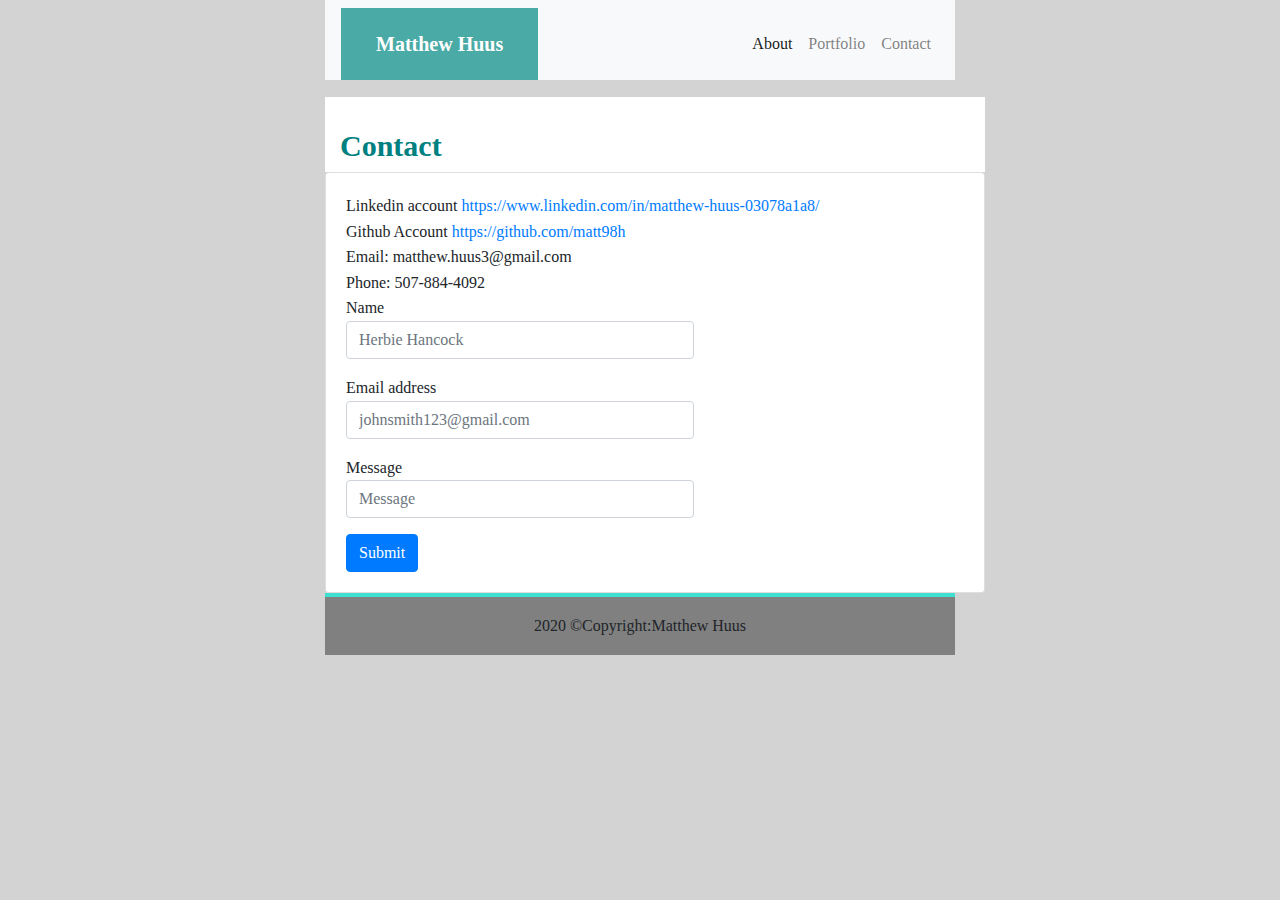
<file: contact.html>
<!doctype html>
<html lang="en">

<head>
  <title>Contact</title>
  <!-- Required meta tags -->
  <meta charset="utf-8">
  <meta name="viewport" content="width=device-width, initial-scale=1, shrink-to-fit=no">

  <!-- Bootstrap CSS -->
  <link rel="stylesheet" href="https://stackpath.bootstrapcdn.com/bootstrap/4.3.1/css/bootstrap.min.css"
    integrity="sha384-ggOyR0iXCbMQv3Xipma34MD+dH/1fQ784/j6cY/iJTQUOhcWr7x9JvoRxT2MZw1T" crossorigin="anonymous">
  <link rel="stylesheet" href="reset.css">
  <link rel="stylesheet" href="style.css">
</head>

<body class="container" style="background-color: lightgray;">



  <!-- Header of The page Including my Name -->
  <!-- Nav tabs -->
  <header>
    <div class="header-container">
      <nav class="navbar navbar-expand-md navbar-collapse-sm navbar-light bg-light pb-0">
        <a class="navbar-brand" href="index.html">Matthew Huus</a>




        <ul class="navbar-nav ml-auto " id="link-container">
          <li class="nav-item  active">
            <a class="nav-link " href="index.html">About<span class="sr-only">(current)</span></a>
          </li>
          <li class="nav-item">
            <a class="nav-link " href="portfolio.html">Portfolio</a>
          </li>
          <li class="nav-item ">
            <a class="nav-link " href="contact.html">Contact</a>
          </li>
        </ul>


      </nav>
    </div>
  </header>
  <main class="container" id="contact-main">
    <div class="container" id="contact-heading-container">
      <h1>Contact </h1>
    </div>
    <div class="card">

      <div class="card-body">
        <div class="row">
          <div class="col-xs-12 col-lg-10">
            Linkedin account <a href="https://www.linkedin.com/in/matthew-huus-03078a1a8/">https://www.linkedin.com/in/matthew-huus-03078a1a8/</a>
            <br>
            Github Account <a href="https://github.com/matt98h">https://github.com/matt98h</a>
            <br>
            <p>Email: matthew.huus3@gmail.com</p>
            <p>Phone: 507-884-4092</p>
          </div>
         
        </div>


        <div class="row">



          <div class="col-xs-12 col-sm-12 col-lg-7">
            <form>
              <div class="form-group">
                <label for="formGroupExampleInput">Name</label>
                <input type="text" class="form-control" id="formGroupExampleInput" placeholder="Herbie Hancock">
              </div>
              <div class="form-group">
                <label for="formGroupExampleInput2">Email address</label>
                <input type="text" class="form-control" id="formGroupExampleInput2"
                  placeholder="johnsmith123@gmail.com">
              </div>
              <div class="form-group">
                <label for="formGroupExampleInput2">Message</label>
                <input type="text" class="form-control" id="formGroupExampleInput3" placeholder="Message">
              </div>
            </form>
          </div>
        </div>
        <button type="button" class="btn btn-primary">Submit</button>




      </div>
    </div>



    </div>

  </main>
  <!-- Footer -->
  <footer class="page-footer font-small white">


    <div class="footer-copyright text-center py-3">2020 ©Copyright:Matthew Huus
    </div>


  </footer>

  <!-- Optional JavaScript -->
  <!-- jQuery first, then Popper.js, then Bootstrap JS -->
  <script src="https://code.jquery.com/jquery-3.3.1.slim.min.js"
    integrity="sha384-q8i/X+965DzO0rT7abK41JStQIAqVgRVzpbzo5smXKp4YfRvH+8abtTE1Pi6jizo"
    crossorigin="anonymous"></script>
  <script src="https://cdnjs.cloudflare.com/ajax/libs/popper.js/1.14.7/umd/popper.min.js"
    integrity="sha384-UO2eT0CpHqdSJQ6hJty5KVphtPhzWj9WO1clHTMGa3JDZwrnQq4sF86dIHNDz0W1"
    crossorigin="anonymous"></script>
  <script src="https://stackpath.bootstrapcdn.com/bootstrap/4.3.1/js/bootstrap.min.js"
    integrity="sha384-JjSmVgyd0p3pXB1rRibZUAYoIIy6OrQ6VrjIEaFf/nJGzIxFDsf4x0xIM+B07jRM"
    crossorigin="anonymous"></script>
</body>

</html>
</file>
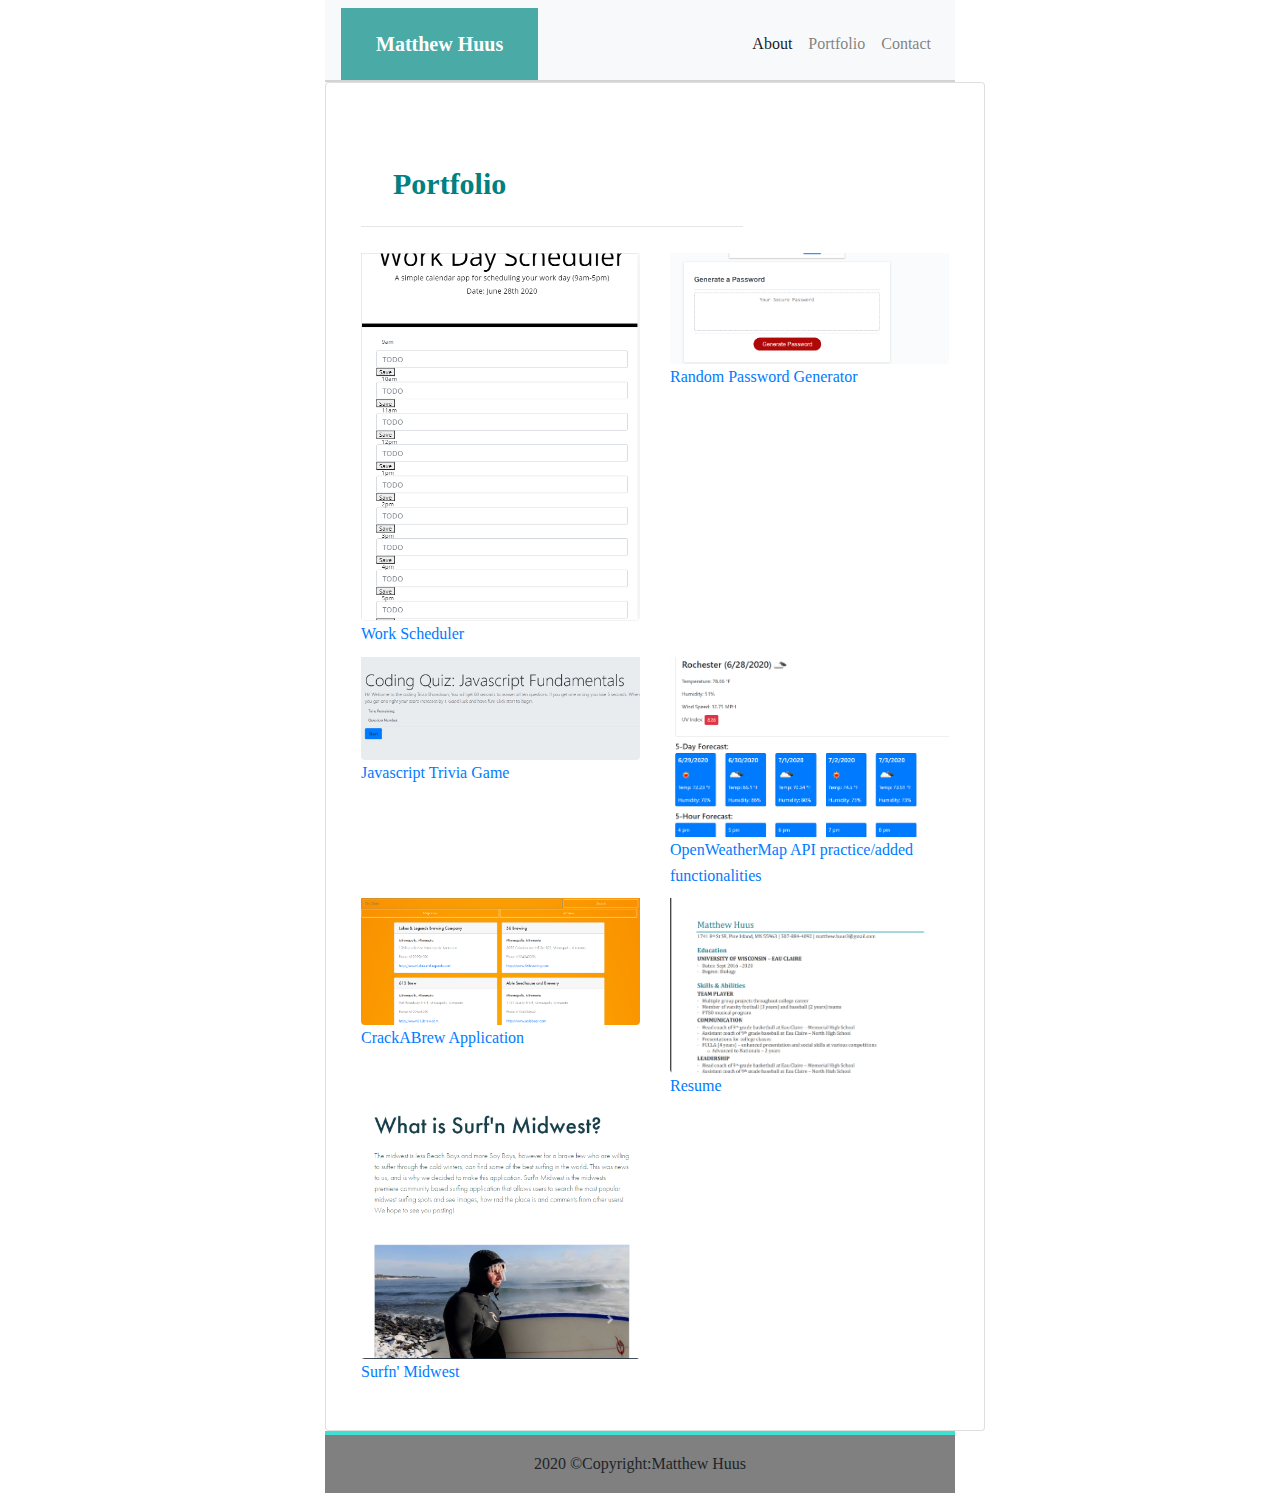
<file: portfolio.html>
<!doctype html>
<html lang="en">

<head>
  <title>Matthew Huus' Portfolio</title>
  <!-- Required meta tags -->
  <meta charset="utf-8">
  <meta name="viewport" content="width=device-width, initial-scale=1, shrink-to-fit=no">

  <!-- Bootstrap CSS -->
  <link rel="stylesheet" href="https://stackpath.bootstrapcdn.com/bootstrap/4.3.1/css/bootstrap.min.css"
    integrity="sha384-ggOyR0iXCbMQv3Xipma34MD+dH/1fQ784/j6cY/iJTQUOhcWr7x9JvoRxT2MZw1T" crossorigin="anonymous">
  <link rel="stylesheet" href="reset.css">
  <link rel="stylesheet" href="style.css">
</head>

<body class="container" style="background-color: light;">


  <!-- Header of The page Including my Name -->
  <!-- Nav tabs -->

  <header>
    <div class="header-container">
      <nav class="navbar navbar-expand-md navbar-collapse-sm navbar-light bg-light pb-0">
        <a class="navbar-brand" href="index.html">Matthew Huus</a>




        <ul class="navbar-nav ml-auto" id=link-container-1>
          <li class="nav-item  active">
            <a class="nav-link " href="index.html">About<span class="sr-only">(current)</span></a>
          </li>
          <li class="nav-item">
            <a class="nav-link " href="portfolio.html">Portfolio</a>
          </li>
          <li class="nav-item ">
            <a class="nav-link " href="contact.html">Contact</a>
          </li>
        </ul>


      </nav>
    </div>
  </header>
  <div class="card">
    <div class="card-body">
      <div class="row" id="first-row">
        <div class="col-sm-12 col-lg-8">
          <h1 style="padding-left: 32px;padding-top: 32px; background-color: white; "> Portfolio</h1>
          <hr>
        </div>

        
        <div class="col-sm-12 col-md-6 col-lg-4 col-xl-6">

          <img src="Application_screenshots/Workday_scheduler.PNG" style="padding-top: 10px;" class="rounded float-left alt" placeholder
            image>
          <a href="https://matt98h.github.io/Workday-scheduler/">Work Scheduler</a>



        </div>
        <div class="col-sm-12 col-md-6 col-lg-4 col-xl-6">
          <img src="Application_screenshots/Random_password_generator.PNG" style="padding-top: 10px;" class="rounded float-left"
            alt="placeholder image">
            <a href=" https://matt98h.github.io/Random-Password-Generator/">Random Password Generator</a>
        </div>
        <div class="col-sm-12 col-md-6 col-lg-4 col-xl-6">

          <img src="Application_screenshots/Javascript_trivia_game.PNG" style="padding-top: 10px;" class="rounded float-left"
            alt="placeholder image">
          <a href="https://matt98h.github.io/coding-quiz/">Javascript Trivia Game</a>



        </div>
        <div class="col-sm-12 col-md-6 col-lg-4 col-xl-6 ">
          <img src="Application_screenshots/API_practice.PNG" style="padding-top: 10px;" class="rounded float-left"
            alt="placeholder image">
            <a href="https://matt98h.github.io/openWeatherMapAPIPractice/">OpenWeatherMap API practice/added functionalities</a>
        </div>
        <div class="col-sm-12 col-md-6 col-lg-4 col-xl-6 ">
          <img src="Application_screenshots/Brewery_search.PNG" style="padding-top: 10px;" class="rounded float-left"
            alt="placeholder image">
            <a href="https://techno-mage.github.io/BreweryApp/">CrackABrew Application</a>
        </div>
        <div class="col-sm-12 col-md-6 col-lg-4 col-xl-6 ">
          <img src="Application_screenshots/Resume_screenshot.PNG" style="padding-top: 10px;" class="rounded float-left"
            alt="placeholder image">
            <a href="file:///C:/Users/matth/Desktop/Resume/Resume.pdf">Resume</a>
        </div>
        <div class="col-sm-12 col-md-6 col-lg-4 col-xl-6 ">
          <img src="Application_screenshots/surfn midwest.PNG" style="padding-top: 10px;" class="rounded float-left"
            alt="placeholder image">
            <a href="https://blooming-castle-64890.herokuapp.com/">Surfn' Midwest</a>
        </div>
        
      </div>
    </div>

  </div>
  <!-- Footer -->
  <footer class="page-footer font-small white">

    <!-- Copyright -->
    <div class="footer-copyright text-center py-3"> 2020 ©Copyright:Matthew Huus
    </div>
    <!-- Copyright -->

  </footer>









  <!-- Optional JavaScript -->
  <!-- jQuery first, then Popper.js, then Bootstrap JS -->
  <script src="https://code.jquery.com/jquery-3.3.1.slim.min.js"
    integrity="sha384-q8i/X+965DzO0rT7abK41JStQIAqVgRVzpbzo5smXKp4YfRvH+8abtTE1Pi6jizo"
    crossorigin="anonymous"></script>
  <script src="https://cdnjs.cloudflare.com/ajax/libs/popper.js/1.14.7/umd/popper.min.js"
    integrity="sha384-UO2eT0CpHqdSJQ6hJty5KVphtPhzWj9WO1clHTMGa3JDZwrnQq4sF86dIHNDz0W1"
    crossorigin="anonymous"></script>
  <script src="https://stackpath.bootstrapcdn.com/bootstrap/4.3.1/js/bootstrap.min.js"
    integrity="sha384-JjSmVgyd0p3pXB1rRibZUAYoIIy6OrQ6VrjIEaFf/nJGzIxFDsf4x0xIM+B07jRM"
    crossorigin="anonymous"></script>
</body>

</html>
</file>
<file: style.css>
/* Navbar on large device */
.navbar{
border-bottom: 2px solid lightgray;
padding:0 16;
width: 100%;

}

.navbar .navbar-brand{
    background-color: #4aaaa5;
    color: white;
    padding:20px;
    font-weight: bold;
    font-family: 'Georgia', Times, Times New Roman, serif;

}

#contact-main{
    padding: 0;
}

#link-container{
    float: right;
}
/* about me styles */
#index-main-container{
height: 1000px;
float: left;
padding:0;

margin-right: 0;

}
#about-me-container{
    background-color: white;
}
.container h1{
    padding-bottom: 2px;
    color: teal;
    font-size: 30px;
    font-weight: bold;
    
    
}
#profile-picture {
    padding-right:15px; padding-bottom: 15px;
}
.container footer{
    background-color: gray;
    border-top: 4px solid turquoise;
 
   
}

/* portfolio styles */
/*  */

#first-row{
    background-color: white;
    margin:25px 0px;
}
/* Contact styles */

#contact-heading-container{
    margin-top: 15px; padding-top: 25px;padding-left: 25; background-color: white;
}
/* media queries for small devices*/
/* index */
@media (min-width: 576px){



#index-main-container{
    width: 100%;
    display: block;
}
.container h1{
    width: 100%;
}
#footer-container{
    width: 100%;
    clear:both;
}
a.navbar-brand{
    width:100%;
    text-align: center;
}
img{
    width: 100%;
}
#about-me-paragraph{
    width: 100%;
}


/* Porftfolio */

/* Contact */
}
/* media queries for medium devices */
/* index */
@media (min-width: 768px){

    a.navbar-brand{
        width:33%;
    }

}
    @media (min-width: 992px){
        .card{
            width: 660px;
        }
.container{
width: 660px;
align-content: flex-start;
}
 }
</file>
